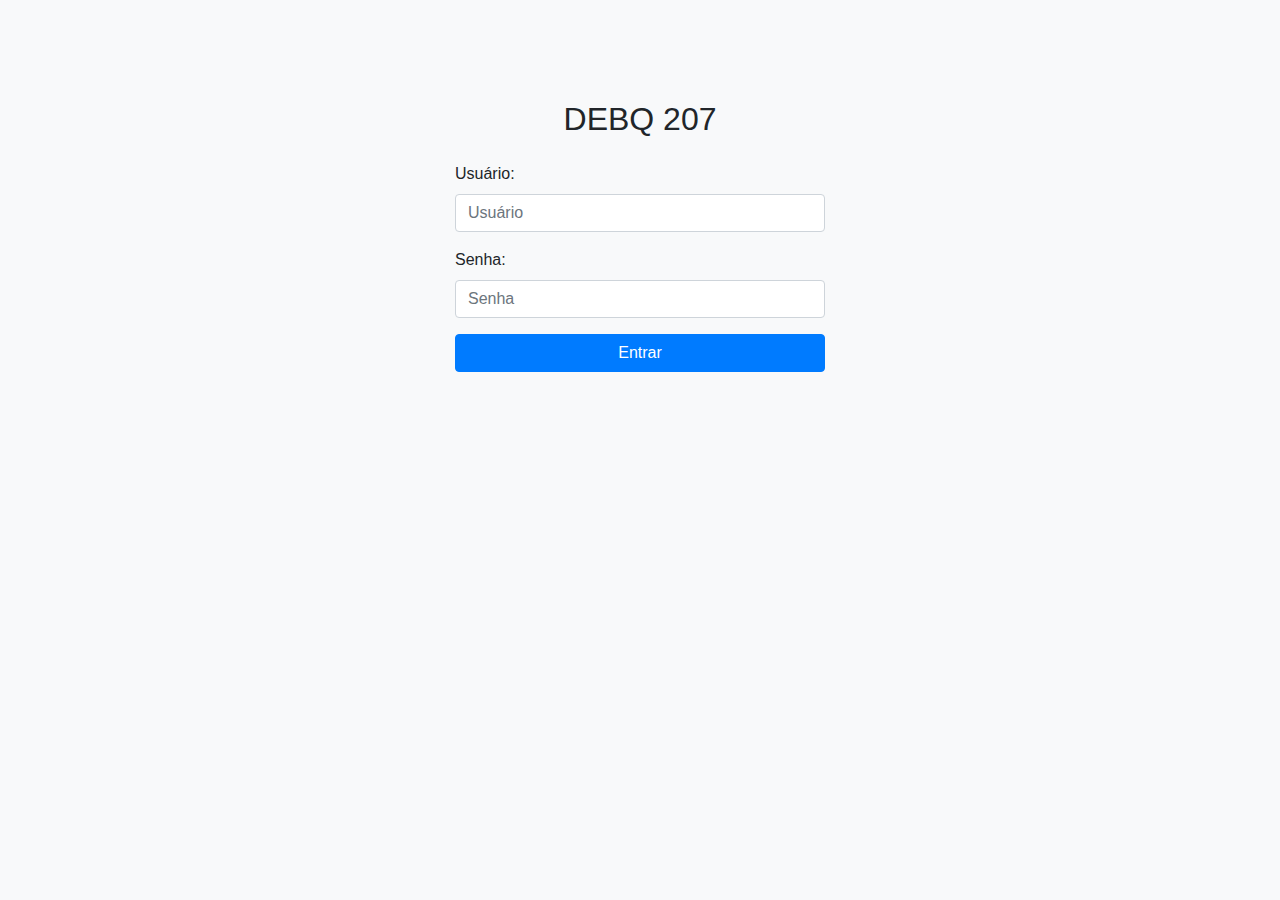
<file: index.html>
<!DOCTYPE html>
<html lang="pt-br">

<head>
    <meta charset="UTF-8">
    <meta name="viewport" content="width=device-width, initial-scale=1, shrink-to-fit=no">
    <title>DEBQ 207</title>
    <link rel="stylesheet" href="https://stackpath.bootstrapcdn.com/bootstrap/4.5.2/css/bootstrap.min.css">
    <link rel="stylesheet" href="./css/index/style.css">
    <link rel="shortcut icon" href="./imagens/icon.png" type="image/x-icon">
</head>

<body>
    <div class="container login-container">
        <h2 class="text-center mb-4">DEBQ 207</h2>
        <form method="post">
            <div class="form-group">
                <label for="username">Usuário:</label>
                <input type="text" class="form-control" name="usuario" placeholder="Usuário" required>
            </div>
            <div class="form-group">
                <label for="password">Senha:</label>
                <input type="password" class="form-control" name="senha" placeholder="Senha" required>
            </div>
            <button type="submit" class="btn btn-primary btn-block">Entrar</button>
        </form>
    </div>

    <script src="https://code.jquery.com/jquery-3.5.1.slim.min.js"></script>
    <script src="https://cdn.jsdelivr.net/npm/@popperjs/core@2.9.1/dist/umd/popper.min.js"></script>
    <script src="https://stackpath.bootstrapcdn.com/bootstrap/4.5.2/js/bootstrap.min.js"></script>
</body>

</html>
</file>
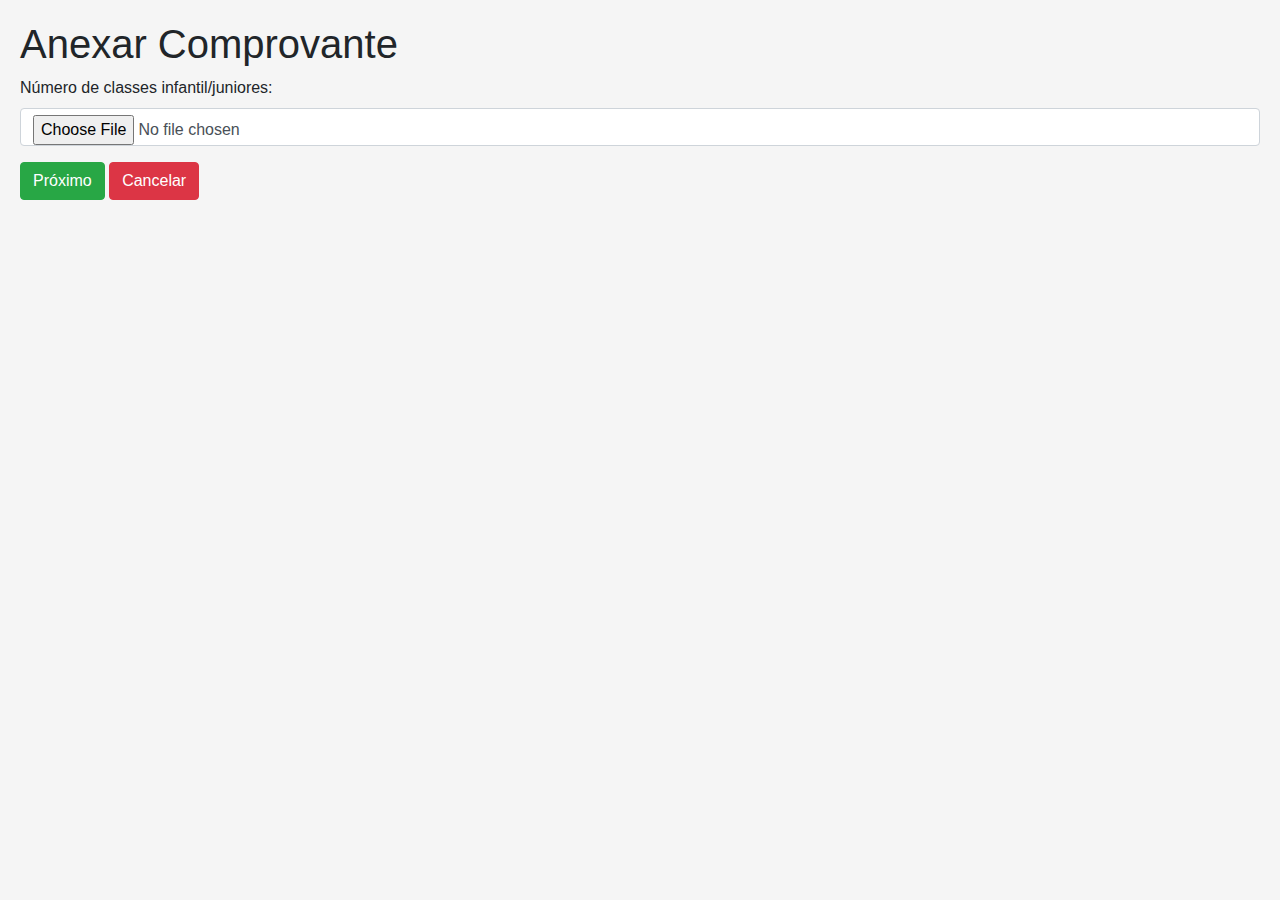
<file: comprovante.html>
<!DOCTYPE html>
<html lang="pt-br">

<head>
    <meta charset="UTF-8">
    <meta name="viewport" content="width=device-width, initial-scale=1.0">
    <title>DEBQ 207 | Comprovante</title>
    <link rel="stylesheet" href="https://stackpath.bootstrapcdn.com/bootstrap/4.5.2/css/bootstrap.min.css">
    <link rel="stylesheet" href="./css/estatistico/style.css">
    <link rel="shortcut icon" href="./imagens/icon.png" type="image/x-icon">
</head>

<body>
    <h1>Anexar Comprovante</h1>
    <form id="myForm">
        <div class="form-group">
            <label for="input5">Número de classes infantil/juniores:</label>
            <input type="file" class="form-control" name="" id="">
        </div>
        <button type="button" class="btn btn-success">Próximo</button>
        <button type="reset" class="btn btn-danger">Cancelar</button>
    </form>

    <script src="https://code.jquery.com/jquery-3.5.1.slim.min.js"></script>
    <script src="https://cdn.jsdelivr.net/npm/@popperjs/core@2.5.2/dist/umd/popper.min.js"></script>
    <script src="https://stackpath.bootstrapcdn.com/bootstrap/4.5.2/js/bootstrap.min.js"></script>
</body>

</html>
</file>
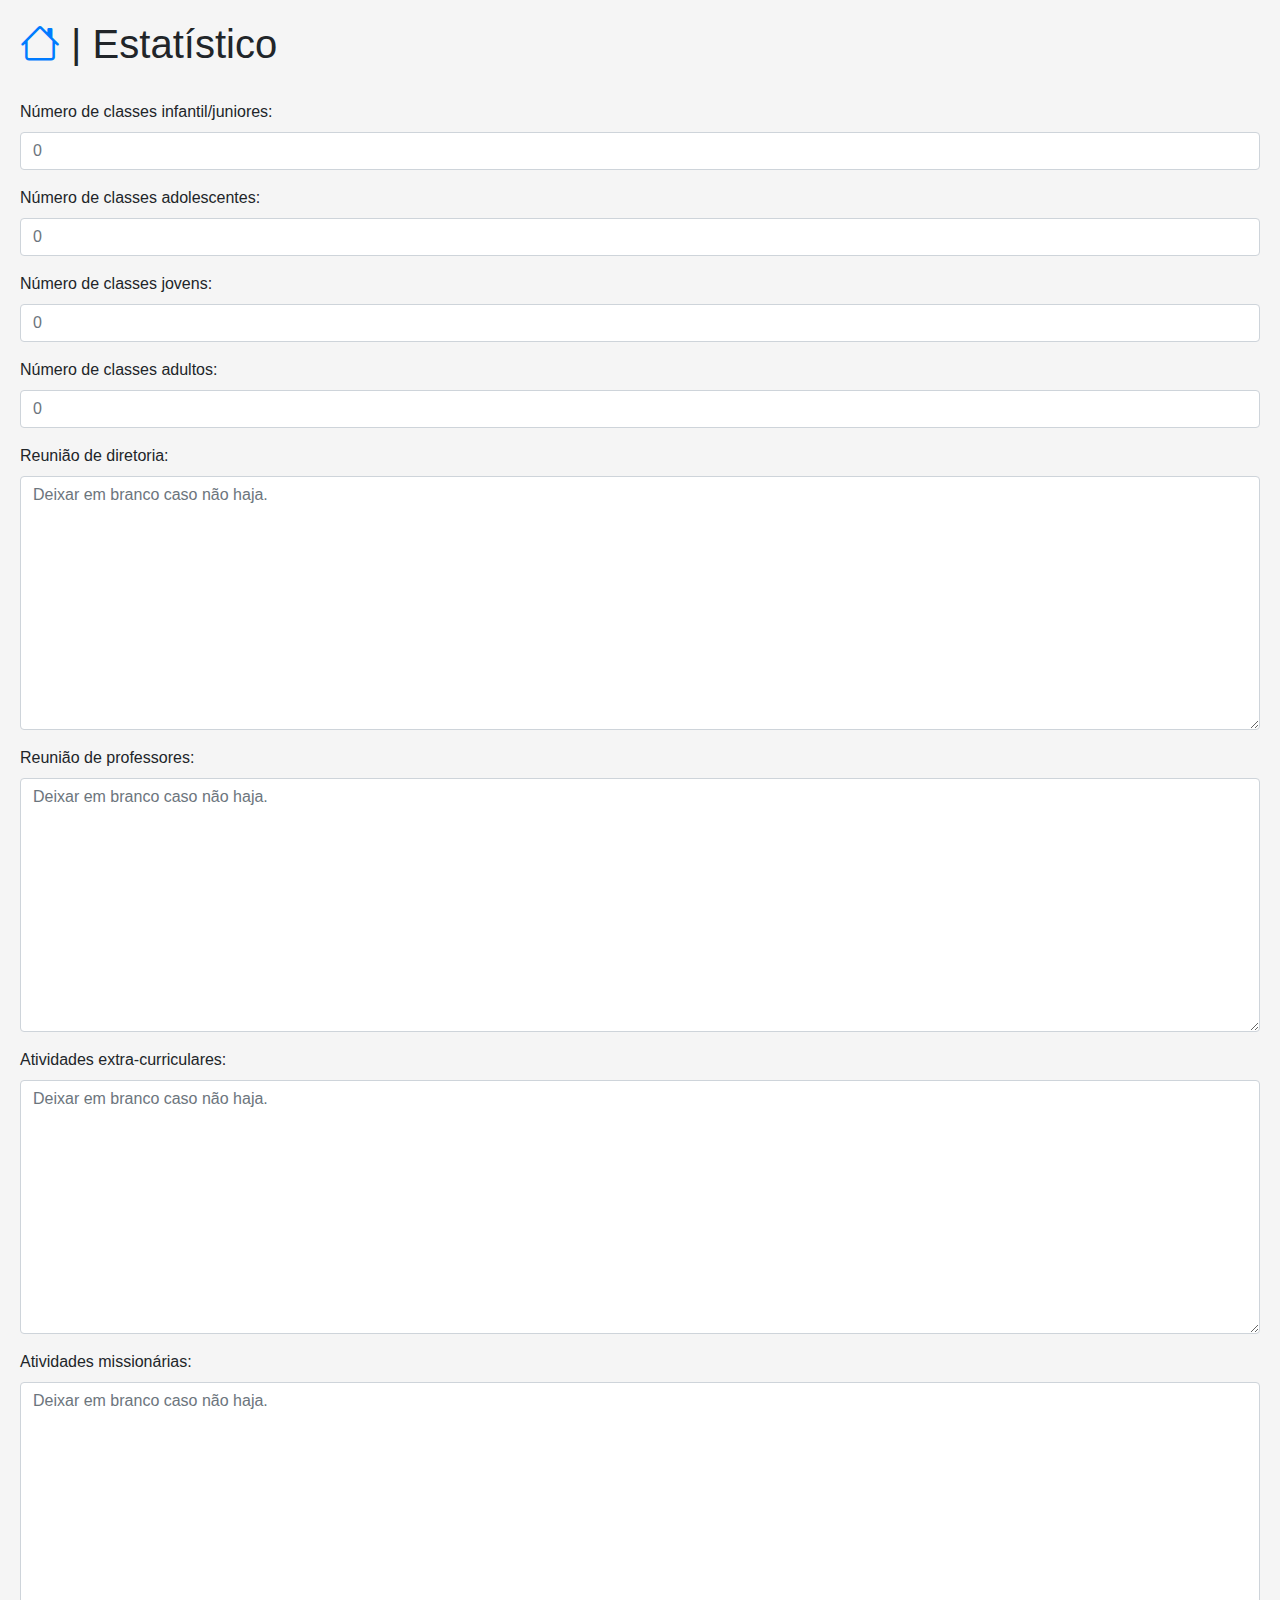
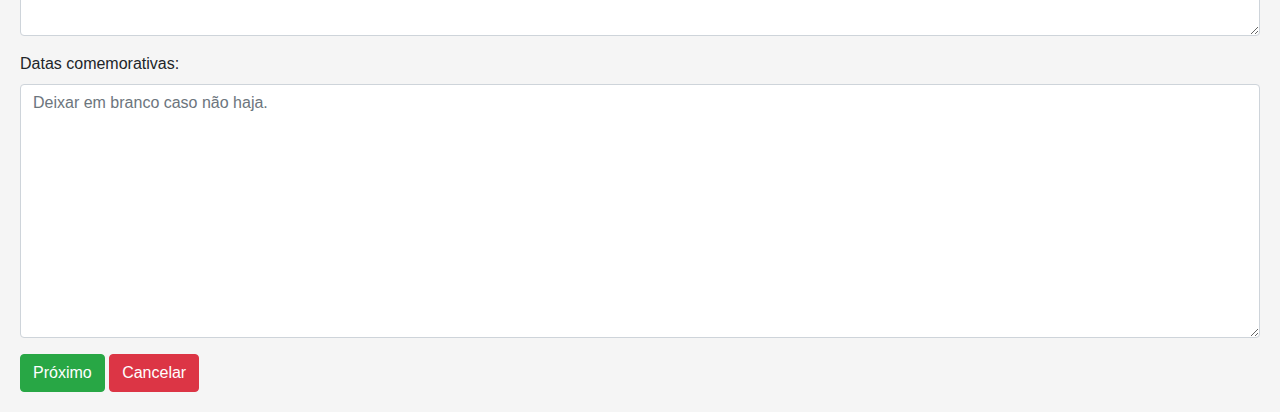
<file: estatistico.html>
<!DOCTYPE html>
<html lang="pt-br">

<head>
    <meta charset="UTF-8">
    <meta name="viewport" content="width=device-width, initial-scale=1.0">
    <title>DEBQ 207 | Estatístico</title>
    <!-- Adicione os links para os estilos do Bootstrap -->
    <link rel="stylesheet" href="https://stackpath.bootstrapcdn.com/bootstrap/4.5.2/css/bootstrap.min.css">
    <link rel="stylesheet" href="./css/estatistico/style.css">
    <link rel="shortcut icon" href="./imagens/icon.png" type="image/x-icon">
    <link rel="stylesheet" href="https://cdn.jsdelivr.net/npm/bootstrap-icons@1.11.3/font/bootstrap-icons.min.css">
</head>

<body>
    <h1><a href="./home.php"><i class="bi bi-house"></i></a> | Estatístico</h1>
    <br>

    <!-- Formulário -->
    <form id="myForm" method="post">
        <div class="form-group">
            <label for="input5">Número de classes infantil/juniores:</label>
            <input type="text" class="form-control" name="infantil" placeholder="0" required>
        </div>
        <div class="form-group">
            <label for="input5">Número de classes adolescentes:</label>
            <input type="text" class="form-control" name="adolescentes" placeholder="0" required>
        </div>
        <div class="form-group">
            <label for="input5">Número de classes jovens:</label>
            <input type="text" class="form-control" name="jovens" placeholder="0" required>
        </div>
        <div class="form-group">
            <label for="input5">Número de classes adultos:</label>
            <input type="text" class="form-control" name="adultos" placeholder="0" required>
        </div>
        <div class="form-group">
            <label for="input5">Reunião de diretoria:</label>
            <textarea class="form-control" name="r1" cols="30" rows="10"
                placeholder="Deixar em branco caso não haja."></textarea>
        </div>
        <div class="form-group">
            <label for="input5">Reunião de professores:</label>
            <textarea class="form-control" name="r2" cols="30" rows="10"
                placeholder="Deixar em branco caso não haja."></textarea>
        </div>
        <div class="form-group">
            <label for="input5">Atividades extra-curriculares:</label>
            <textarea class="form-control" name="r3" cols="30" rows="10"
                placeholder="Deixar em branco caso não haja."></textarea>
        </div>
        <div class="form-group">
            <label for="input5">Atividades missionárias:</label>
            <textarea class="form-control" name="r4" cols="30" rows="10"
                placeholder="Deixar em branco caso não haja."></textarea>
        </div>
        <div class="form-group">
            <label for="input5">Datas comemorativas:</label>
            <textarea class="form-control" name="r5" id="" cols="30" rows="10"
                placeholder="Deixar em branco caso não haja."></textarea>
        </div>
        <button type="submit" class="btn btn-success">Próximo</button>
        <button type="reset" class="btn btn-danger">Cancelar</button>
    </form>

    <!-- Adicione os scripts do Bootstrap e do JavaScript -->
    <script src="https://code.jquery.com/jquery-3.5.1.slim.min.js"></script>
    <script src="https://cdn.jsdelivr.net/npm/@popperjs/core@2.5.2/dist/umd/popper.min.js"></script>
    <script src="https://stackpath.bootstrapcdn.com/bootstrap/4.5.2/js/bootstrap.min.js"></script>
    <script src="./js/relatorio/estatistico.js"></script>

</body>

</html>
</file>
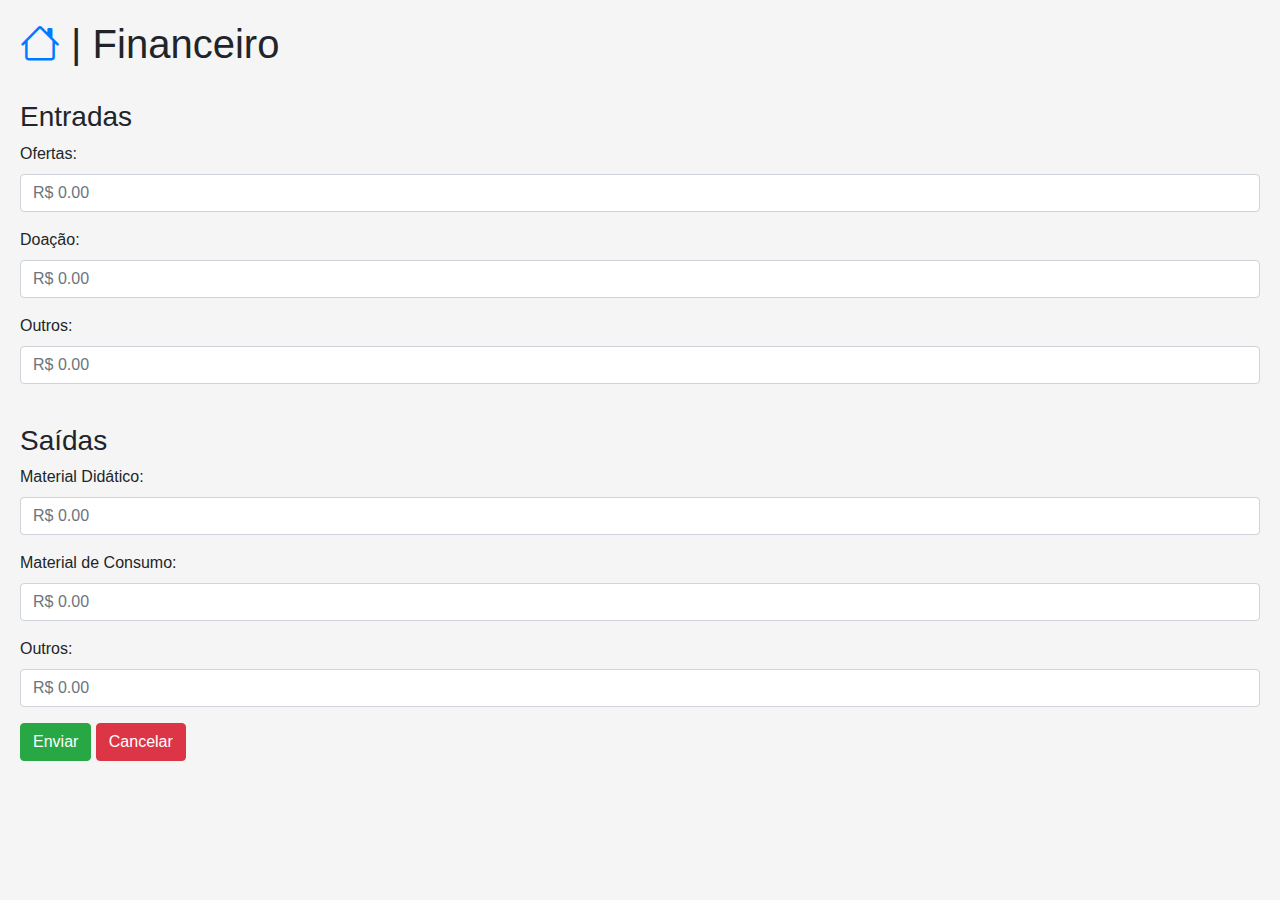
<file: financeiro.html>
<!DOCTYPE html>
<html lang="pt-br">

<head>
    <meta charset="UTF-8">
    <meta name="viewport" content="width=device-width, initial-scale=1.0">
    <title>DEBQ 207 | Financeiro</title>
    <!-- Adicione os links para os estilos do Bootstrap -->
    <link rel="stylesheet" href="https://stackpath.bootstrapcdn.com/bootstrap/4.5.2/css/bootstrap.min.css">
    <link rel="stylesheet" href="./css/financeiro/style.css">
    <link rel="shortcut icon" href="./imagens/icon.png" type="image/x-icon">
    <link rel="stylesheet" href="https://cdn.jsdelivr.net/npm/bootstrap-icons@1.11.3/font/bootstrap-icons.min.css">
</head>

<body>
    <h1><a href="./home.php"><i class="bi bi-house"></i></a> | Financeiro</h1>
    <br>

    <!-- Formulário -->
    <form id="myForm" method="post">
        <h3>Entradas</h3>
        <div class="form-group">
            <label for="input1">Ofertas:</label>
            <input type="text" class="form-control" name="e1" id="e1" placeholder="R$ 0.00" required>
        </div>
        <div class="form-group">
            <label for="input2">Doação:</label>
            <input type="text" class="form-control" name="e2" id="e2" placeholder="R$ 0.00" required>
        </div>
        <div class="form-group">
            <label for="input3">Outros:</label>
            <input type="text" class="form-control" name="e3" id="e3" placeholder="R$ 0.00" required>
        </div>
        <br>
        <h3>Saídas</h3>
        <div class="form-group">
            <label for="input5">Material Didático:</label>
            <input type="text" class="form-control" name="s1" id="s1" placeholder="R$ 0.00" required>
        </div>
        <div class="form-group">
            <label for="input5">Material de Consumo:</label>
            <input type="text" class="form-control" name="s2" id="s2" placeholder="R$ 0.00" required>
        </div>
        <div class="form-group">
            <label for="input5">Outros:</label>
            <input type="text" class="form-control" name="s3" id="s3" placeholder="R$ 0.00" required>
        </div>
        <button type="button" class="btn btn-success">Enviar</button>
        <button type="reset" class="btn btn-danger">Cancelar</button>
    </form>

    <!-- Adicione os scripts do Bootstrap e do JavaScript -->
    <script src="https://code.jquery.com/jquery-3.5.1.slim.min.js"></script>
    <script src="https://cdn.jsdelivr.net/npm/@popperjs/core@2.5.2/dist/umd/popper.min.js"></script>
    <script src="https://stackpath.bootstrapcdn.com/bootstrap/4.5.2/js/bootstrap.min.js"></script>

    <script src="./js/relatorio/financeiro/mascara_real.js"></script>

</body>

</html>
</file>
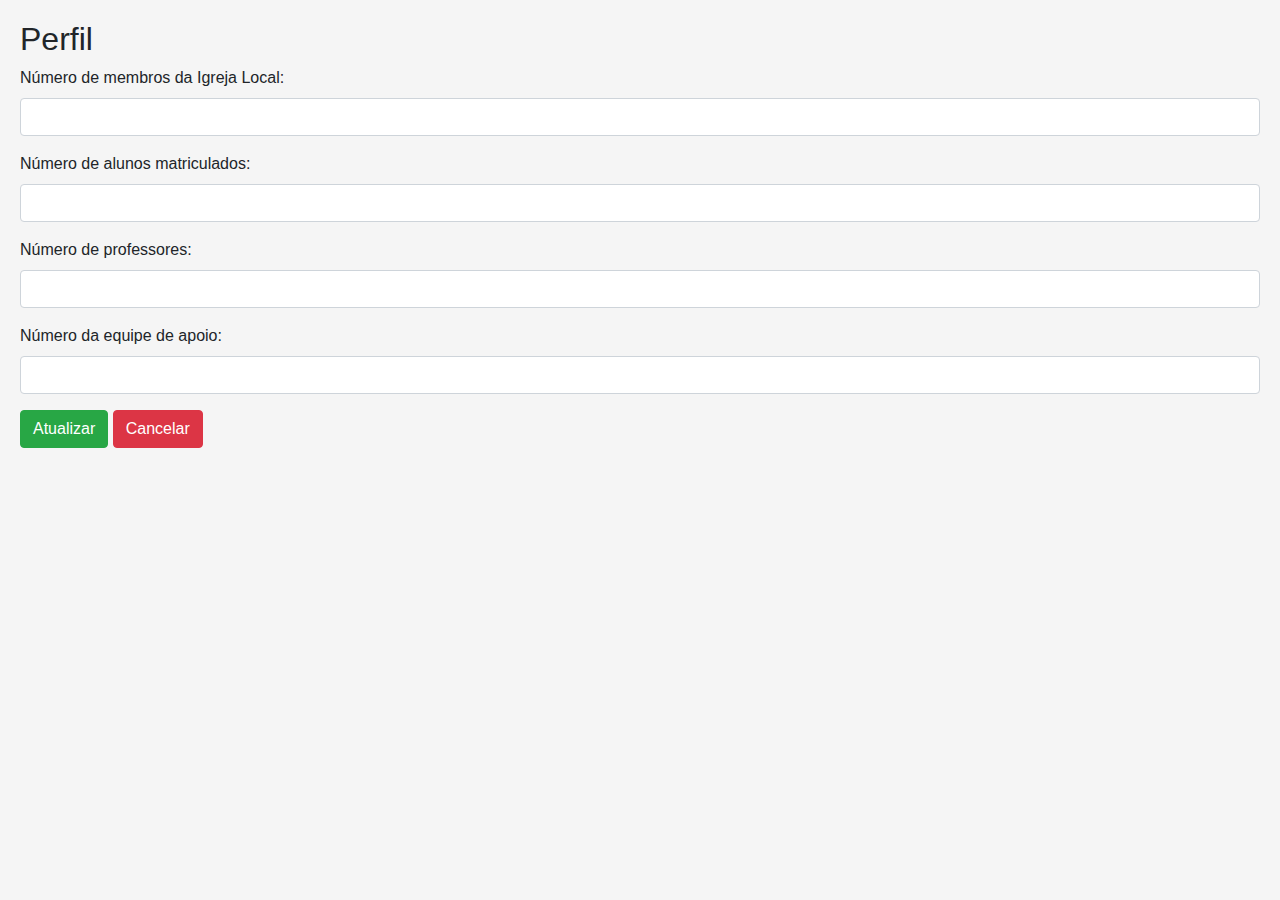
<file: perfil.html>
<!DOCTYPE html>
<html lang="pt-br">

<head>
    <meta charset="UTF-8">
    <meta name="viewport" content="width=device-width, initial-scale=1.0">
    <title>DEBQ 207 | Perfil</title>
    <link rel="shortcut icon" href="./imagens/icon.png" type="image/x-icon">
    <link rel="stylesheet" href="https://stackpath.bootstrapcdn.com/bootstrap/4.5.2/css/bootstrap.min.css">
    <link rel="stylesheet" href="./css/estatistico/style.css">
</head>

<body>
    <!-- Formulário -->
    <form id="myForm">
        <h2>Perfil</h2>
        <div class="form-group">
            <label for="input1">Número de membros da Igreja Local:</label>
            <input type="text" class="form-control" id="input1" required>
        </div>
        <div class="form-group">
            <label for="input2">Número de alunos matriculados:</label>
            <input type="text" class="form-control" id="input2" required>
        </div>
        <div class="form-group">
            <label for="input3">Número de professores:</label>
            <input type="text" class="form-control" id="input3" required>
        </div>
        <div class="form-group">
            <label for="input4">Número da equipe de apoio:</label>
            <input type="text" class="form-control" id="input4" required>
        </div>
        <button type="button" class="btn btn-success">Atualizar</button>
        <button type="reset" class="btn btn-danger">Cancelar</button>
    </form>


    <!-- Adicione os scripts do Bootstrap e do JavaScript -->
    <script src="https://code.jquery.com/jquery-3.5.1.slim.min.js"></script>
    <script src="https://cdn.jsdelivr.net/npm/@popperjs/core@2.5.2/dist/umd/popper.min.js"></script>
    <script src="https://stackpath.bootstrapcdn.com/bootstrap/4.5.2/js/bootstrap.min.js"></script>
</body>

</html>
</file>
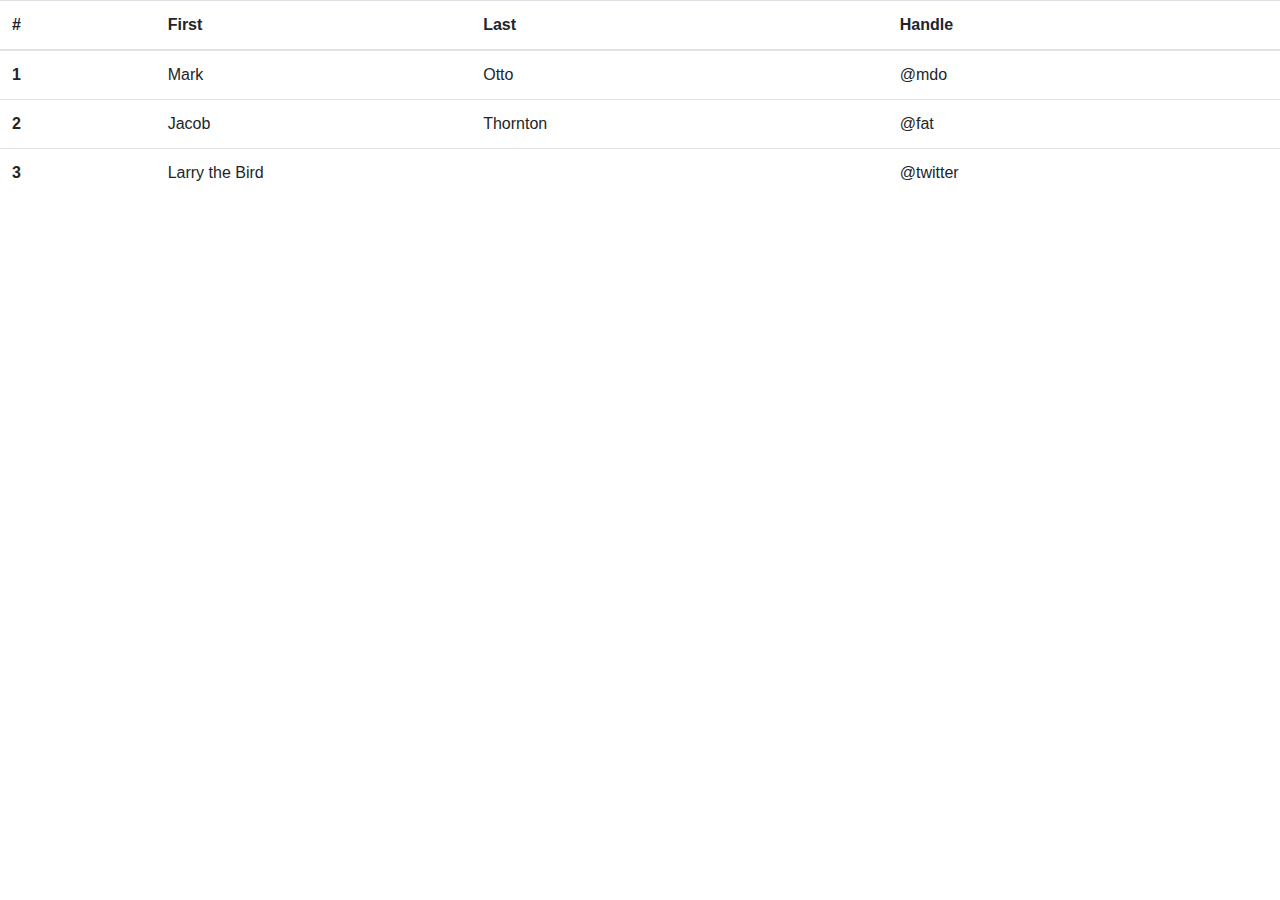
<file: relatorio.html>
<!DOCTYPE html>
<html lang="pt-br">

<head>
    <meta charset="UTF-8">
    <meta name="viewport" content="width=device-width, initial-scale=1.0">
    <title>DEBQ 207 | Relatório</title>
    <link rel="stylesheet" href="https://cdn.jsdelivr.net/npm/bootstrap@4.0.0/dist/css/bootstrap.min.css"
        integrity="sha384-Gn5384xqQ1aoWXA+058RXPxPg6fy4IWvTNh0E263XmFcJlSAwiGgFAW/dAiS6JXm" crossorigin="anonymous">
    <script src="https://code.jquery.com/jquery-3.2.1.slim.min.js"
        integrity="sha384-KJ3o2DKtIkvYIK3UENzmM7KCkRr/rE9/Qpg6aAZGJwFDMVNA/GpGFF93hXpG5KkN"
        crossorigin="anonymous"></script>
    <script src="https://cdn.jsdelivr.net/npm/popper.js@1.12.9/dist/umd/popper.min.js"
        integrity="sha384-ApNbgh9B+Y1QKtv3Rn7W3mgPxhU9K/ScQsAP7hUibX39j7fakFPskvXusvfa0b4Q"
        crossorigin="anonymous"></script>
    <script src="https://cdn.jsdelivr.net/npm/bootstrap@4.0.0/dist/js/bootstrap.min.js"
        integrity="sha384-JZR6Spejh4U02d8jOt6vLEHfe/JQGiRRSQQxSfFWpi1MquVdAyjUar5+76PVCmYl"
        crossorigin="anonymous"></script>
    <link rel="shortcut icon" href="./imagens/icon.png" type="image/x-icon">
</head>

<body>
    <div class="table-responsive">
        <table class="table table-hover">
            <thead>
                <tr>
                    <th scope="col">#</th>
                    <th scope="col">First</th>
                    <th scope="col">Last</th>
                    <th scope="col">Handle</th>
                </tr>
            </thead>
            <tbody>
                <tr>
                    <th scope="row">1</th>
                    <td>Mark</td>
                    <td>Otto</td>
                    <td>@mdo</td>
                </tr>
                <tr>
                    <th scope="row">2</th>
                    <td>Jacob</td>
                    <td>Thornton</td>
                    <td>@fat</td>
                </tr>
                <tr>
                    <th scope="row">3</th>
                    <td colspan="2">Larry the Bird</td>
                    <td>@twitter</td>
                </tr>
            </tbody>
        </table>
    </div>
</body>

</html>
</file>
<file: css/index/style.css>
body {
    background-color: #f8f9fa;
}

.login-container {
    max-width: 400px;
    margin: auto;
    margin-top: 100px;
}
</file>
<file: css/estatistico/style.css>
body {
    padding: 20px;
    background-color: whitesmoke;
}
</file>
<file: css/financeiro/style.css>
body {
    padding: 20px;
    background-color: whitesmoke;
}
</file>
